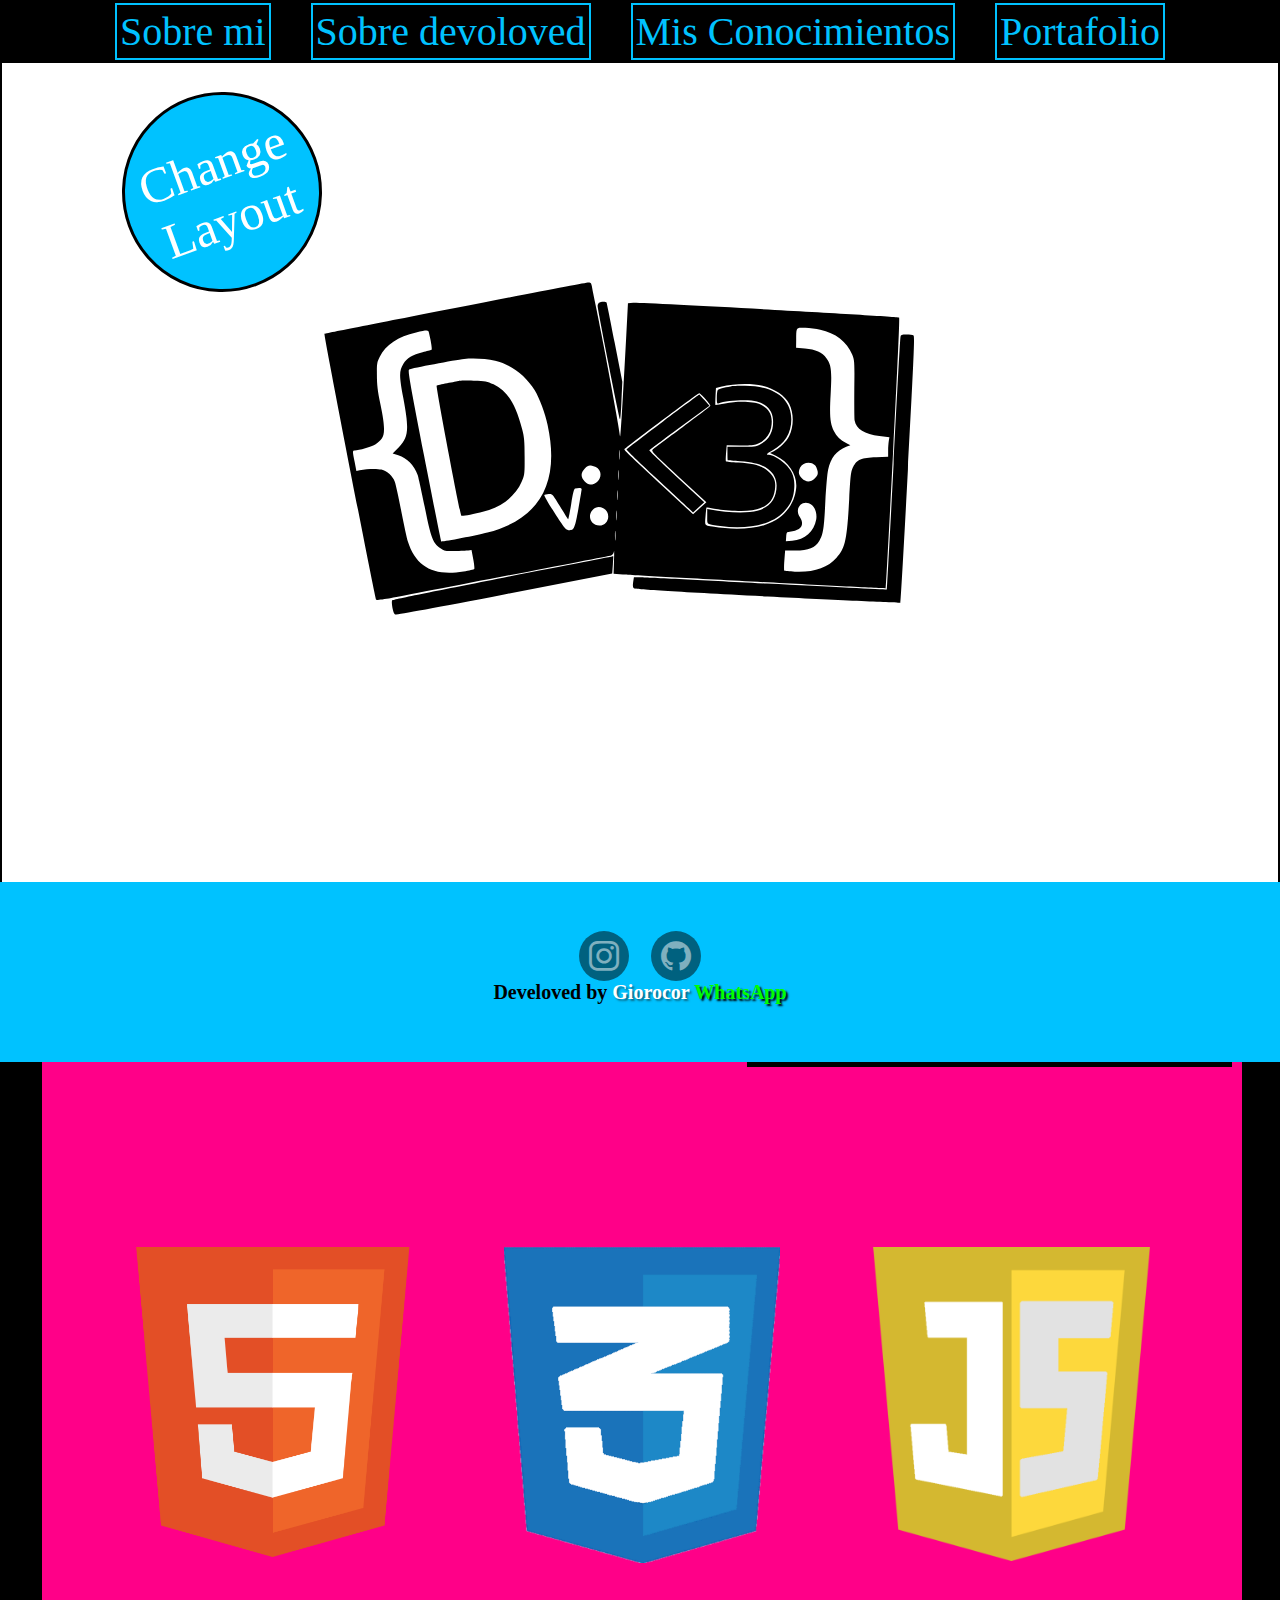
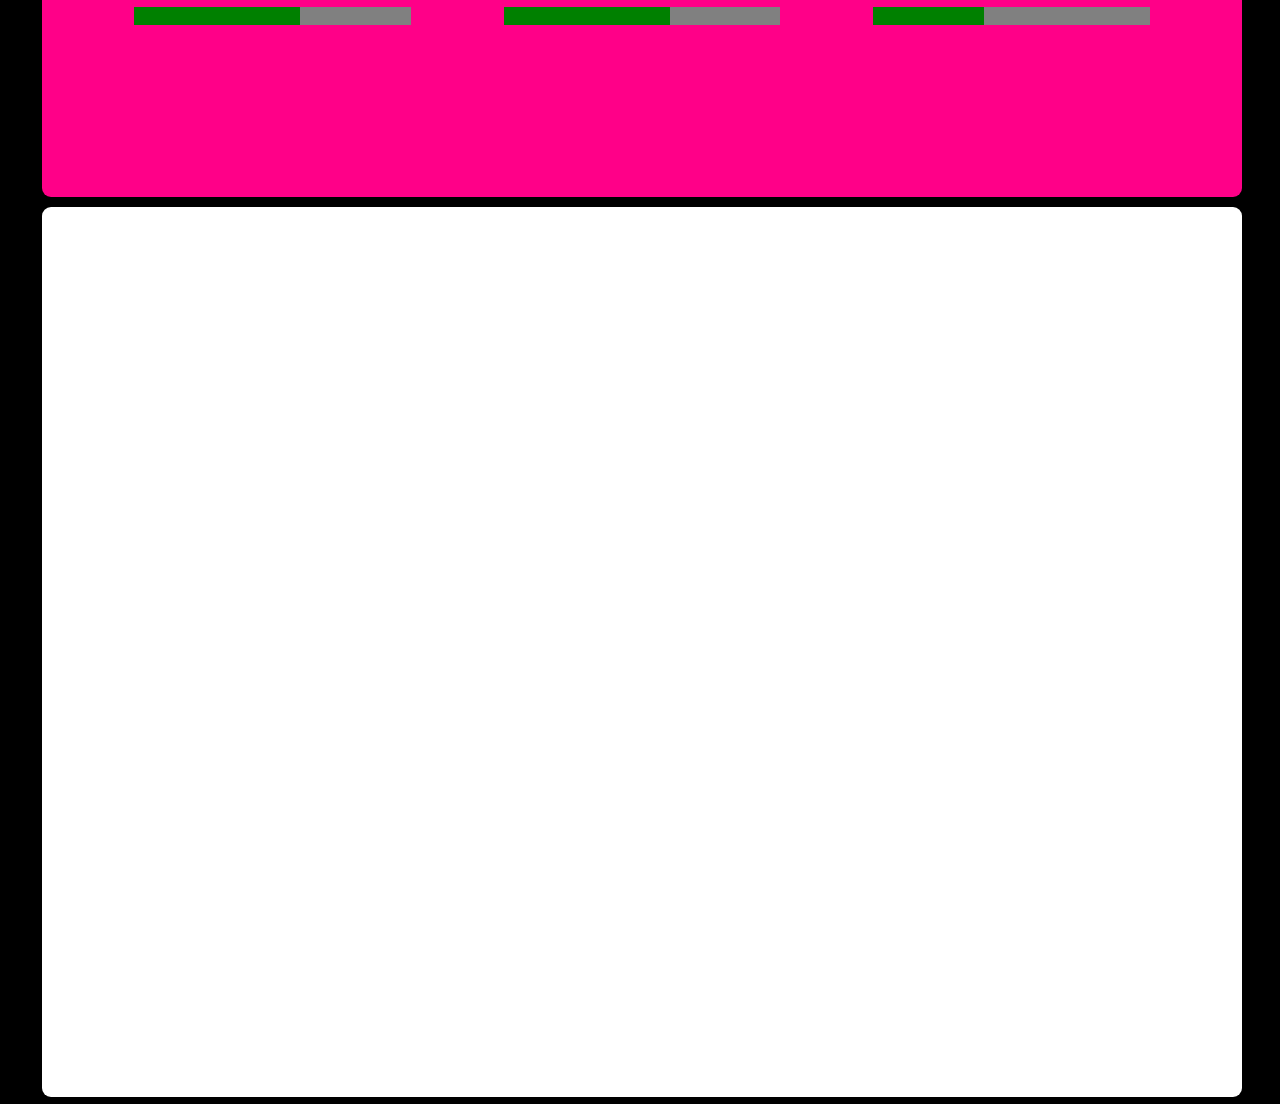
<file: index.html>
<!DOCTYPE html>
<html lang="es">
    <head>
        <title>Devoloved</title>
        <meta charset="utf-8">
        <meta name="viewport" content="width=device-width, initial-scale=1.0">
        <link id="css" rel="stylesheet" href="CSS/styleTwo.css">
        <link rel="icon" href="IMAGES/icono2.PNG">

    </head>

    <body>
        <header id="header">
            <div class="logo"></div>       
            <span class="icon-menu"></span>
            <button onclick="changeCss()">Change Layout</button>
        </header>

        <nav class="">
            <ul>
                <li><a href="#sobreMi">Sobre mi</a></li>
                <li><a href="#devoloved">Sobre devoloved</a></li>
               <li><a href="#misConocimientos">Mis Conocimientos</a></li>
               <li><a href="#header">Portafolio</a>
                   <ul class="list-menu">
                       <li><a href="portafolio3.html">Practice Grid</a></li>
                       <li><a href="juego/index.html">Simon Say</a></li>
                   
                   </ul>
               </li>
           
            </ul>
            
        </nav>

        <main>
                <section id="misConocimientos">
                    <h2>Mis conocimientos</h2>
                    <div class="one">
                     <a class="html" ></a>
                     <progress class="barHtml" value="3" max="5"></progress>
                     <a class="css" ></a>
                     <progress class="barCss" value="3" max="5"></progress>
                     <a class="js" ></a>   
                     <progress class="barJs" value="2" max="5"></progress>          
                    </div>
                </section>
                <section id="devoloved" class="two">
                    <h2>Acerca de esta pagina</h2>
                    <div> <p><strong>DEVOLOVED</strong> es la compocision entre la palabra desarrollador, developed y
                    amado o amor, loved, lo que se traduciria como amor a la programacion. Ademas
                    de esto la palabra devoloved tiene otra carateristica y es que es un palindromo.
                    Esta pagina va ser el lugar donde convertire en realidad los conocimientos que adquiera
                    en programacion.</p> </div>
                </section>

                <section id="portafolio" class="three"></section>

                <section id="sobreMi" class="four">
                    <h2>Sobre mi</h2>
                    <div><p>Me llamo Giovanny, soy de Cali, Colombia, me gradue de la universidad en Contabilidad y Finanzas y he desarrollado
                    mi profesion en areas de nomina, contabilidad, costo y presupuesto, sin embargo a lo largo de esta trayectoria
                    he tenido una experiencia en comun, mi afan por automatizar procesos y tareas, por tal motivo me inicie
                    en el mundo de la programacion desde EXCEL con el aplicativo VBA y con esto me he dado cuenta que me gustaba mas 
                    programar y desde entonces he iniciado una carrera autodidacta por aprender lo necesario para ser un 
                    buen desarrollador web. Actualmente he adquirido conocimiento en Git, GitHub, HTML y CSS, poco a poco voy mejorando en JavaScript y
                    ahora mi nuevo reto es ir aprendiendo muy bien Backend.</p></div>
                </section>

        </main>

        <footer>
            <div id="logFoot">
                <a href="https://www.instagram.com/giorocor"><span class="icon-instagram"></span></a>
                <a href="https://github.com/giorocor"><span class="icon-github"></span></a>
                
            </div> 
            <h3>Develoved by <strong class="nickname">Giorocor</strong> <a id="wap" href="https://wa.me/34722255472">WhatsApp</a></h3>
        </footer>


        <script src="index.js"></script>
        <script>
            const menu_buttom = document.querySelector('.icon-menu');
            const menu_nav = document.querySelector('nav');

            menu_buttom.addEventListener('click', function() {menu_nav.classList.toggle('is-active')})

            console.log(menu_buttom);

            // function nohidden(){
            //     if (menu_nav.classList.contains('is-active')){
            //     menu_nav.classList.remove('is-active')}
            //     else{
            //     menu_nav.classList.add('is-active')}
            // };

        </script>
    </body>


</html>
</file>
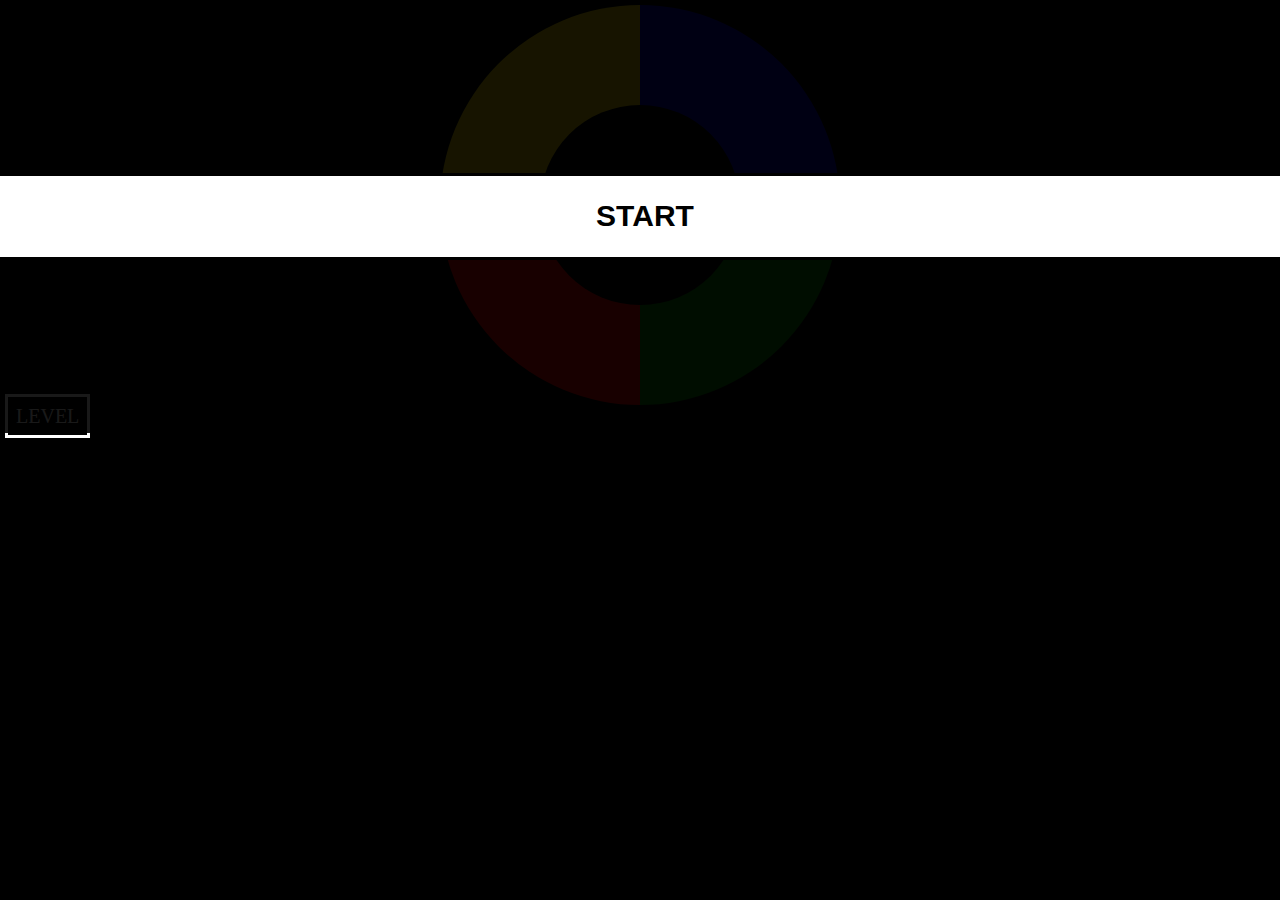
<file: juego/index.html>
<!DOCTYPE html>
<html lang="en">
<head>
    <meta charset="UTF-8">
    <meta name="viewport" content="width=device-width, initial-scale=1.0">
    <title>Game</title>
    <link rel="stylesheet" href="style.css">
</head>
<body>

   <section>
       <div class="main">
            <div id="amarillo" class="amarillo colors" data-color='amarillo'></div>
            <div id="azul"class="azul colors" data-color='azul'></div>
            <div id="rojo" class="rojo colors" data-color='rojo'></div>
            <div id="verde" class="verde  colors" data-color='verde'></div>
        </div>
        <div id="inicio">
             <button id="boton" onclick="empezarJuego()" > START</button>  
        </div>
        <div id='result'>Level</div>
        <div id='level'></div>
        <script src="index.js"></script>
   </section>

</body>
</html>
</file>
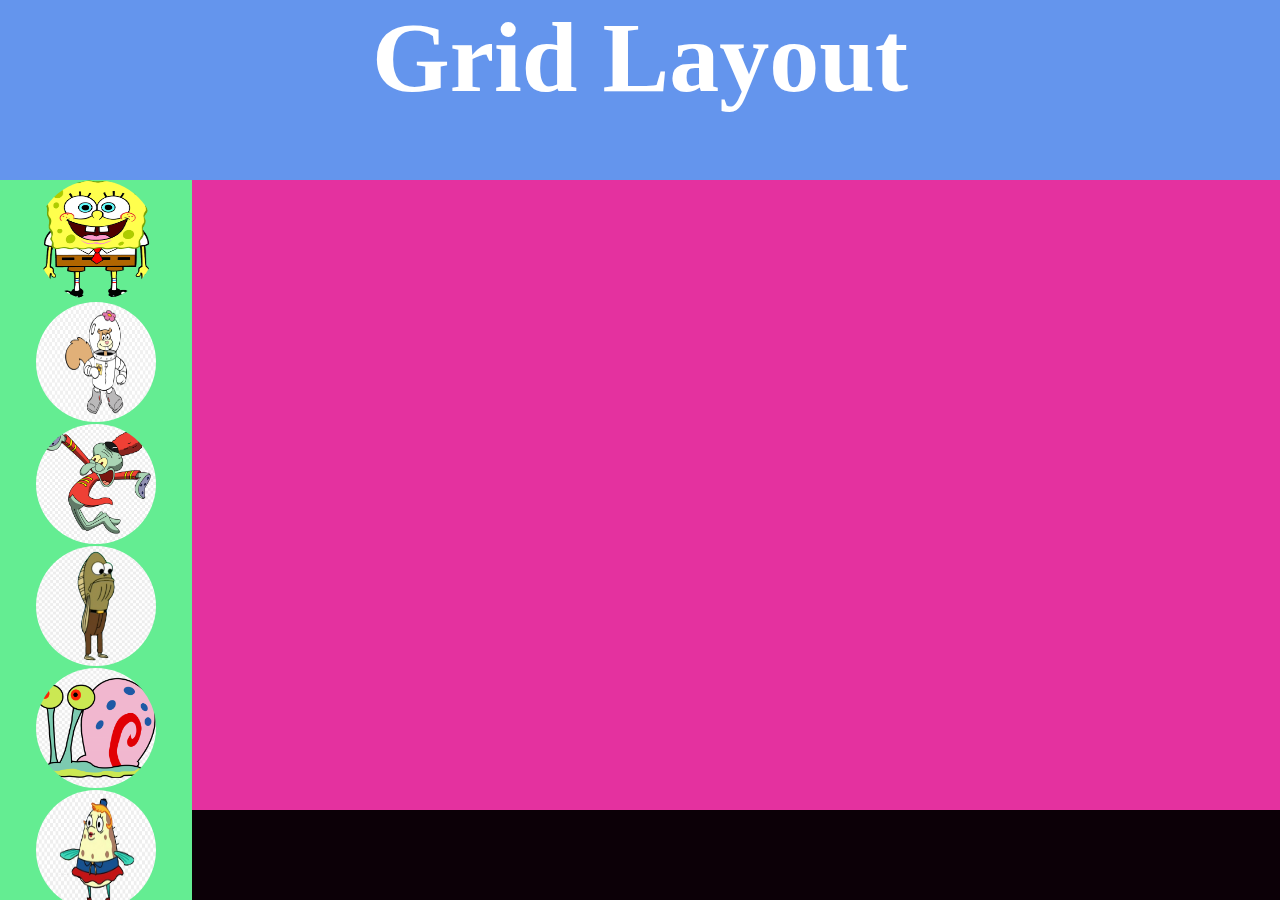
<file: portafolio3.html>
<!DOCTYPE html>
<html lang="en">
    <head>
        <meta charset="UTF-8">
        <meta name="viewport" content="width=device-width, initial-scale=1.0">
        <title>develoved</title>

        <link rel="shortcut icon" href="IMAGES/favicon.ico" type="image/x-icon"/>
        
        <style>

            :root{
                --vhheader:15vh;
                --vhfooter:10vh;
            }

            *{
                margin: 0;
                padding: 0;
                box-sizing: border-box;
            }

            html{
                font-size: 62.5%;
            }

            body{
                display: grid;
                width: 100vw;
                height: 100vh;
                grid-template-columns: 15vw 1fr 1fr 1fr 1fr;
                grid-template-rows: 20vh 1fr 1fr 1fr 10vh;
                grid-template-areas: 
                "header header header header header"
                "nav    main   main   main   main"
                "nav    main   main   main   main"
                "nav    main   main   main   main"
                "nav    footer footer footer footer";

                position: relative;

            }
            
            header{
                grid-area: header;
                background-color: cornflowerblue;
                text-align: center;
                position: relative;
               
            }

            h1{
                
                color: white;
                font-size: 10rem;
            }

            img{
                width: 120px;
                height: 120px;
                border-radius: 50%;
            }


    
            nav{
                
                background-color: rgb(100, 237, 146);
                grid-area: nav;
                overflow-y: scroll;

                display: flex;
                flex-direction: column;
                align-items: center;
                position: relative;

            }

            main{
                grid-area: main;
                background-color: rgb(228, 49, 159);
            }

            footer{
                grid-area: footer;
                background-color: rgb(12, 0, 7);
            }


            .hover-black{
                width: 120px;
                height: 120px;
                border-radius: 50%;
                position: absolute;
                color: transparent;
                text-align: center;
            }

            h2{
                position: relative;
                top: 45px;
             
            }

           

           .hover-black:hover{
                
                width: 120px;
                height: 120px;
                border-radius: 50%;
                background:linear-gradient( transparent, rgba(0, 0, 0, 0.658) 30%);
                color: white;
                z-index: 90;
            }



            @media(max-width: 800px){

            body{
                grid-template-columns: 25vw 1fr 1fr 1fr 1fr;
            }

                img{
                width: 70px;
                height: 70px;
            
            }

            .hover-black{
                width: 70px;
                height: 70px;
               
            }

            .hover-black:hover{
                width: 70px;
                height: 70px;

        
            }

            h1{
                
                color: white;
                font-size: 5.5rem;
                
                
            }

      
        </style>
    </head>


    <body>
        <header>
             <h1>Grid Layout</h1>
        </header>

        <nav>        
            <figure><div class="hover-black"><h2>Bob Esponja</h2></div><img src="IMAGES/rugrats/bobesponja/bobesponja.png" ></figure>
           
            <figure><div class="hover-black"><h2>Arenita</h2></div><img src="IMAGES/rugrats/bobesponja/arenita.png" ></figure>
            
            <figure><div class="hover-black"><h2>Calamardo</h2></div><img src="IMAGES/rugrats/bobesponja/calamardo.png" ></figure>
            
            <figure><div class="hover-black"><h2>Clipart</h2></div><img src="IMAGES/rugrats/bobesponja/clipart.png" ></figure>
            
            <figure><div class="hover-black"><h2>Gary</h2></div><img src="IMAGES/rugrats/bobesponja/gary.png" ></figure>
            
            <figure><div class="hover-black"><h2>Mrs Puff</h2></div><img src="IMAGES/rugrats/bobesponja/mrspuff.png" ></figure>
            
            <figure><div class="hover-black"><h2>Patricio</h2></div><img src="IMAGES/rugrats/bobesponja/patricio.png" ></figure>
            
            <figure><div class="hover-black"><h2>Pearls</h2></div><img src="IMAGES/rugrats/bobesponja/pearls.png" ></figure>
        </nav>

        <main>
            <br>
        </main>

        <footer>
            <br>
        </footer>

    </body>

</html>
</file>
<file: CSS/styleTwo.css>
*{
    margin: 0;
    padding: 0;
    box-sizing: border-box;
    font-family: consola;
    scroll-behavior: smooth;
}

html{
    font-size: 62.5%;
    background-color: rgb(0, 0, 0);
}

header{  
    margin: auto;
    display: grid;
    grid-template-columns: repeat(10,1fr);
    grid-template-rows: 10% 80% 10%;

    position: relative;
    height: 100vh;
    
    background-color: #ffffff;
    border: solid black 2px; 

}
header button{
    background-color: #00C2FF;
    border: solid black;
    transform: translate(0,10vh) rotate(-20deg);
    border-radius: 50%;
    box-shadow: 4px 4px 4px 4px rgba(rgb(126, 197, 255));
    width: 200px;
    height: 200px;
    font-size: 5rem;
    color:white;
    cursor: pointer;

}

h2{
    font-size: 6rem;
    margin-right: 1rem;
    margin-top: 2rem;
    border:solid 0.5rem 
}

.logo{
  grid-row: 2;
  grid-column: 3/ span 5;
 
  height: 100%;
  width: 100%;
  background-image: url("../IMAGES/develoved.svg");
  background-position: center;
  background-repeat: no-repeat;
  background-size: contain;
}


body{
    overflow: hidden;
}

/* ------menu flotante----- */
.menu{
    position: fixed;
    top: 50px;
    background-image: url('../IMAGES/icon/menu.ico');
    background-repeat: no-repeat;
    background-size: contain;
    width: 70px;
    height: 90px;
    border-radius: 5px;
    z-index: 99;
}

nav{
    position: fixed;
    top: 1vh;
    width: 100%;
    min-width: 320px;

    display: flex;
    flex-wrap: wrap;
    justify-content: center; 

    color:#00C2FF;
    font-size: 4rem;
    
    
    background-color: black;
    z-index: 90;
}

nav:hover{
    top:0;
    transition: top 0.8s ;

}

nav:not(:hover){
    top: -5vh;
    transition: top 0.8s ;
}




ul{
    display: flex;
    justify-content: space-around;

}

li{
    position: relative;
    padding: 3px;
    margin: 3px 20px;
    list-style: none;
    border: solid 2px;
}

a{
    text-decoration: none;
    color: #00C2FF;
}

.list-menu{
    position: absolute;
    display: none
    
}

nav li:hover  ul{
    color:red;
    display: block;
    width: 100%;
    background-color: black;
    font-size: 3rem;
}


/* 
nav li:hover > ul{
    display: block;
} */


/* ------------------main---------------------- */




main{
    background-color: black;
    width: 200vw;
    height: 200vh;

    display: grid;
    grid-template: 100vh 100vh / 100vw 100vw;
    margin: 2px;
    transition: transform 2s ease-in-out; 
    
   }

section{
    min-width: 320px;
    width: 1200px;
    min-height: 800px;
    margin: 5px auto;
    padding-top: 50px;   
    border-radius: 9px;
    background-color: #ff0088;

    display: flex;
    flex-direction: column;
    justify-content: center;
    align-items:flex-end;
    flex-direction: column;
    flex-wrap: nowrap;
}


.one{
   display: grid;
   height: 80vh;
   min-width: 320px;
   width: 1200px;
  

   grid-template-columns: 1fr 3fr 1fr 3fr 1fr 3fr 1fr;
   grid-template-rows: 2fr 1fr 6fr 1fr 2fr  ;
   grid-template-areas:
   ".. .. .. .. .. .. .." 
   ".. .. .. .. .. .. .."
   ".. html .. css .. js .."
   ".. barHtml .. barCss .. barJs .."
   ".. .. .. .. .. .. .."
   ;
   vertical-align: middle;

}

.one-img{
    max-width: 510px

}

.html{
    grid-area: html;
    background-image: url(../IMAGES/html.png);
    background-size: contain;
    background-repeat: no-repeat;
}

.css{
    grid-area: css;
    background-image: url(../IMAGES/css.png);
    background-size: contain;
    background-repeat: no-repeat;
}


.js{
    grid-area: js;
    background-image: url(../IMAGES/js.png);
    background-size: contain;
    background-repeat: no-repeat;
}

progress{
    width: 100%;
    height: 30%;

}
progress[value]{
    background-color: rgb(255, 251, 4);
    color: yellow;
}

.barHtml{
    grid-area: barHtml;
}
.barCss{
    grid-area: barCss;
}
.barJs{
    grid-area: barJs;
}


.two{
    background-color: #9A00FF;
    color: #ffffff; 
}
.two div{
    height: 100vh;
    
    margin: 0 5%;
    
    /*display: flex;
    justify-content: center;
    align-items: center;*/
    font-size: 4.5rem;
    text-align: justify;
    overflow-y: auto; 
}

.three{
    background-color: #FFFFFF;
}

.four{
    
    background-color: #00FF44;
    color: #ffffff;  
    
}

.four div{
    
    height: 100vh;
    margin: 5%;
    padding-top: 5%;
    
    /*display: flex;
    justify-content: center;
    align-items: center;*/
    font-size: 4.5rem;
    text-align: justify;
    overflow-y: auto; 
}


/* ----------------footer-------------- */

footer{
    position: fixed;
    bottom: 0;
    padding: 20px;
  
    height: 20vh;
    width: 100%;
    background-color: #00C2FF;

    margin-top: 30px;

    display:flex;
    justify-content: center;
    align-items: center;
    flex-direction: column;
    flex-wrap: nowrap
}


footer:hover{
    bottom:0;
    transition: top 0.8s ;

}

footer:not(:hover){
    bottom: -18vh;
    transition: bottom 0.8s ;
}


h3{
    margin-top: 10px;
    font-size: 2rem;
}

.nickname{
    color: white;
    text-shadow:2px 2px 2px rgba(14, 84, 105, 0.795);
}

#wap{
    color: rgb(0, 255, 0);
    text-shadow: 2px 2px  2px rgb(0, 0, 0);
}
/* -----------------iconos------------------- */

@font-face {
    font-family: 'icomoon';
    src:  url('../IMAGES/icon/fonts/icomoon.eot?jvc9ty');
    src:  url('../IMAGES/icon/fonts/icomoon.eot?jvc9ty#iefix') format('embedded-opentype'),
      url('../IMAGES/icon/fonts/icomoon.ttf?jvc9ty') format('truetype'),
      url('../IMAGES/icon/fonts/icomoon.woff?jvc9ty') format('woff'),
      url('../IMAGES/icon/fonts/icomoon.svg?jvc9ty#icomoon') format('svg');
    font-weight: normal;
    font-style: normal;
    font-display: block;
    font-size: 30px;
  }
  
  [class^="icon-"], [class*=" icon-"] {
    /* use !important to prevent issues with browser extensions that change fonts */
    font-family: 'icomoon' !important;
    speak: never;
    font-style: normal;
    font-weight: normal;
    font-variant: normal;
    text-transform: none;
    line-height: 1;
    
   
    /* Better Font Rendering =========== */
    -webkit-font-smoothing: antialiased;
    -moz-osx-font-smoothing: grayscale;
  }
  
  .icon-menu:before {
    display: none;
    position: fixed;
    top: 10px;
    left: 10px;
    z-index: 95;
    font-size: 50px;
    color: rgba(255, 255, 255, 0.5);
    background-color: rgba(0, 0, 0, 0.5);
    border-radius: 50%;
    padding: 10px;
    content: "\e902";
    
  }
  .icon-instagram:before {
    content: "\e900";

    font-size: 30px;
    color: rgba(255, 255, 255, 0.5);
    background-color: rgba(0, 0, 0, 0.5);
    border-radius: 50%;
    padding: 10px;
    margin: 10px;
  }
  .icon-github:before {
    content: "\e901";

    font-size: 30px;
    color: rgba(255, 255, 255, 0.5);
    background-color: rgba(0, 0, 0, 0.5);
    border-radius: 50%;
    padding: 10px;
    margin: 10px;
  }
 


/*--------------medias query---------------- */

 

@media screen and (max-width:450px){

    .icon-menu:before {
        display: initial;
    }

    nav{
        position: fixed;
        top: 0;
        bottom: 0;
        /*left: -150vw;*/

        flex-direction: column;
        background-color: rgba(0,0,0,0.9);
    }

    .icon-menu:hover:before{
        background-color: #000000;
        color: #ffffff;;
    }

    .is-active{
        display: none;
    }
  
    ul{
        display: block;
        text-align: center;
    }

    .one{
        margin: 0 auto;
        overflow-x: scroll;
        
        overscroll-behavior-x:contain; 
        scroll-snap-type: x proximity;   
    }

    .one a{
        text-align: center;
        scroll-snap-align:center;
        min-width: 300px;
        padding:0 auto;
        margin: 0 30px;
    }
}
</file>
<file: juego/style.css>
*{
    padding:0;
    margin: 0;
    box-sizing: border-box;
    color:  rgb(255, 255, 255)
}


body{
    background-color: rgb(0, 0, 0);
   
}

section{
    
   
    margin:  auto;
    padding: 5px;
    position: relative;
}

.main{
    width: 400px;
    height: 400px;
    margin: auto;
    display: grid;
    grid-template: 1fr 1fr /1fr 1fr;
    position: relative;
    
}


.amarillo{
    background-color: rgb(228, 205, 5);
    border-radius: 100% 0 10% 0;
}
.amarillo.light{
    background-color: rgb(255, 242, 130);
}

.azul{
    background-color: rgb(0, 0, 194);
    border-radius: 0 100% 0  0;
}

.azul.light{
    background-color: rgb(132, 132, 255);
}

.rojo{
    background-color: rgb(241, 0, 0);
    border-radius: 0 0 0 100%;
}

.rojo.light{
    background-color:rgb(255, 155, 155)
}
.verde{
    background-color:green;
    border-radius:  0 0 100% 0;
}

.verde.light{
    background-color: rgb(148, 255, 148);
}

#boton{
    width: 120%;
    height: 20%;
    margin: auto;
    color: black;
    position: absolute;
    top: 40%;
    left: -10%;
    background-color: rgb(255, 255, 255);
    border: solid 3px black;
    font-size: 30px;
    font-weight: 900;
    text-align: center;
    text-transform: capitalize;
    transition: width 2s ;
   
}

#boton:hover{
    background: red;
    border-radius: 30%;
    box-shadow: 2px 2px 2px 2px rgba(250, 246, 246, 0.781);
    height: 120%;
    font-size:350%;
    transition: all 2s ease-in;
    animation: rotate 4s infinite;
}



@keyframes rotate{
    0%{
        transform: rotate(90deg)
    }
    25%{
        transform: rotate(180deg)
    }
    50%{
        transform: rotate(270deg)
    }
  
}



p{
    vertical-align: middle;
    color: red;
    font-size: 20px;
}

.hide{
    display: none;
}
.hide:active{
    transition:all 1s
}

#level{
    font-size: 14px;
    font-weight: 300;
    text-align: center;
    
}

.colors:hover{
 box-shadow: 0px 0px 10px 10px rgb(255, 122, 237);
}

#inicio{
    position: absolute;
    background-color: rgba(0, 0, 0, 0.9);
    z-index: 10;
    width: 100%;
    height: 100%;
    bottom: 0;
}

div.main::after{
    content: "";
    display: block;
    position: absolute;
    top: 25%;
    left: 25%;
    width: 50%;
    height: 50%;
    border-radius: 50%;
    background-color: rgb(0, 0, 0);
    z-index: 1;
    
}

#result{
    display: inline;
    font-size: 20px;
    font-weight: 500;
    text-transform: uppercase;
    border: solid rgb(255, 255, 255);
    padding: 8px;
    margin-top: 30px;
    transition: all 1s;
    
}

@media (max-width:425px){
    section{
        width: 300px;
        height: 300px;
       
        margin:  auto;
        padding: 5px;
        position: relative;
    }
}
</file>
